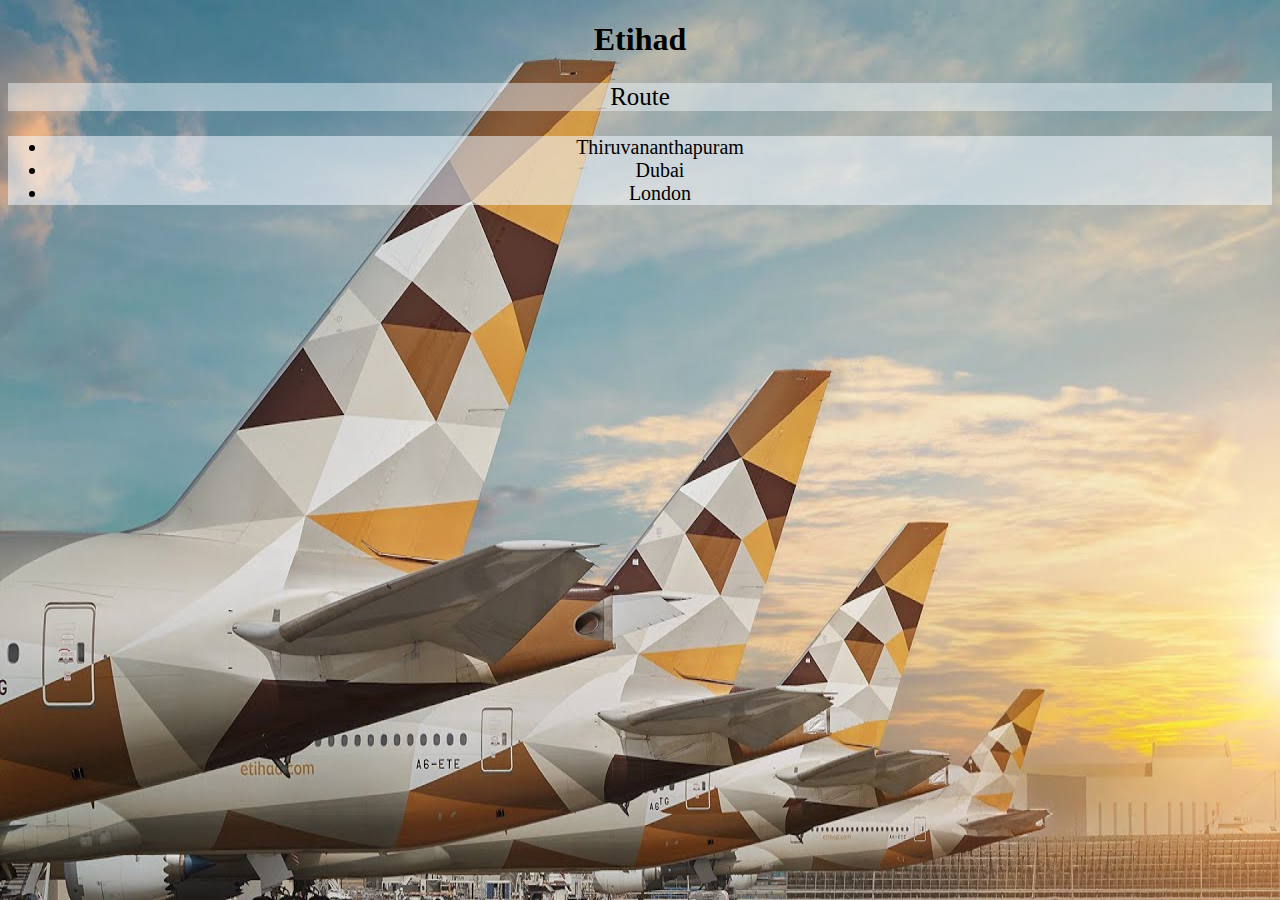
<file: 1/t1.html>
<!DOCTYPE html>
<html>
<head>
<title>Etihad</title>
</head>
<body>
    <style>
        body {
          background-image: url('ed1.jpg');
          background-repeat: no-repeat;
          background-attachment: fixed;
        background-size: 100% 100%;
        }
        p{background-color: rgba(240, 248, 255, 0.459);text-align: center;}
        h1{text-align: center;}
        ul{text-align: center;background-color: rgba(240, 248, 255, 0.548);}
        </style> 
<h1 style="color: rgb(0, 0, 0);">Etihad</h1>
<p style="font-size: 25px;">Route</p>
<ul style="font-size: 20px">
    <li>Thiruvananthapuram</li>
	<li>Dubai</li>
    <li>London</li>
  
</ul>

</body>
</html>
</file>
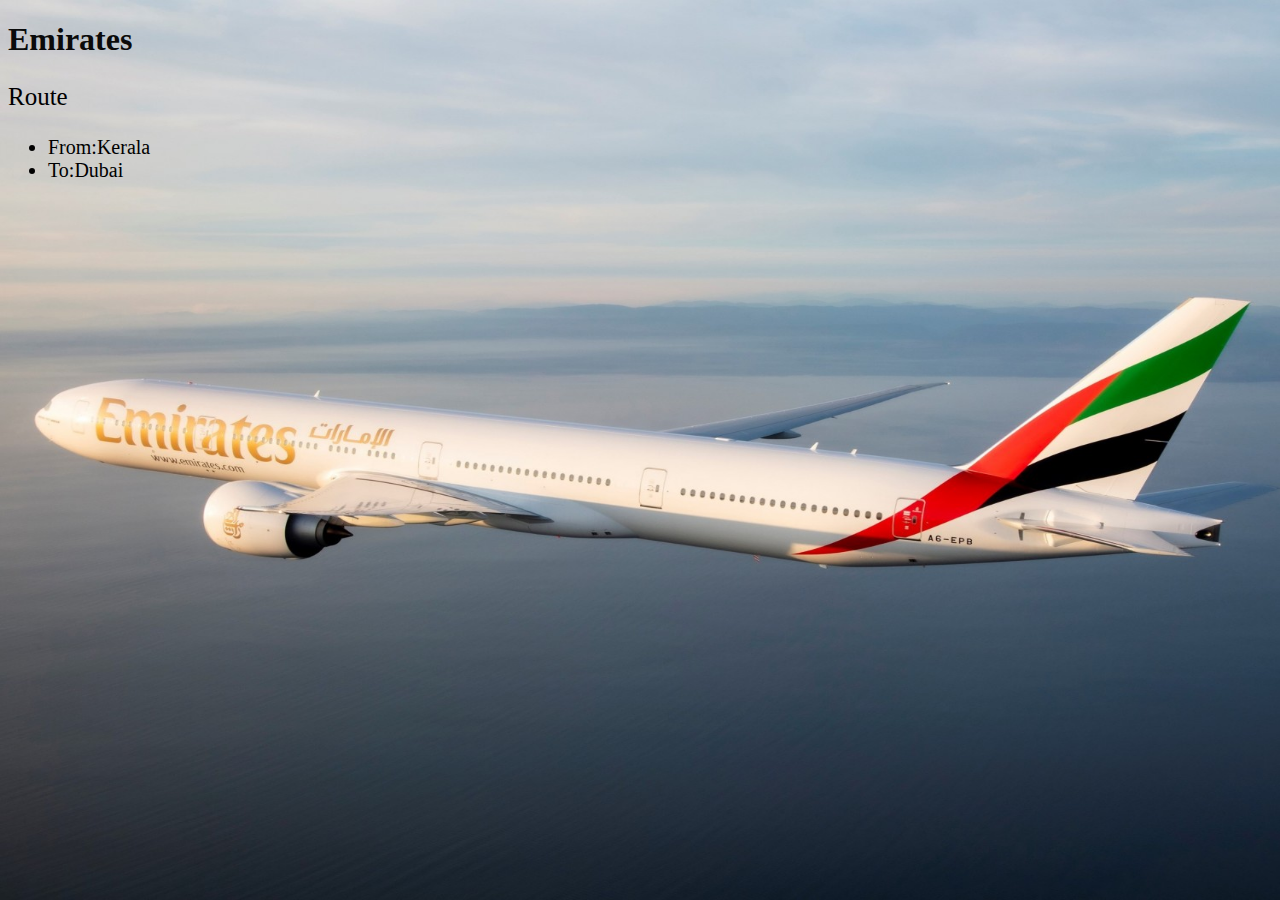
<file: 1/t3.html>
<!DOCTYPE html>
<html>
<head>
<title>Emirates</title>
</head>
<body>
    <style>
        body {
          background-image: url('em.jpg');
            background-repeat: no-repeat;
            background-attachment: fixed;
            background-size: 100% 100%;
        }
        
        </style> 

<h1 style="color: rgb(10, 10, 10);">Emirates</h1>
<p style="font-size: 25px">Route</p>
<ul style="font-size: 20px">
    <li>From:Kerala</li>
    <li>To:Dubai</li>
    
</ul>

</body>
</html>
</file>
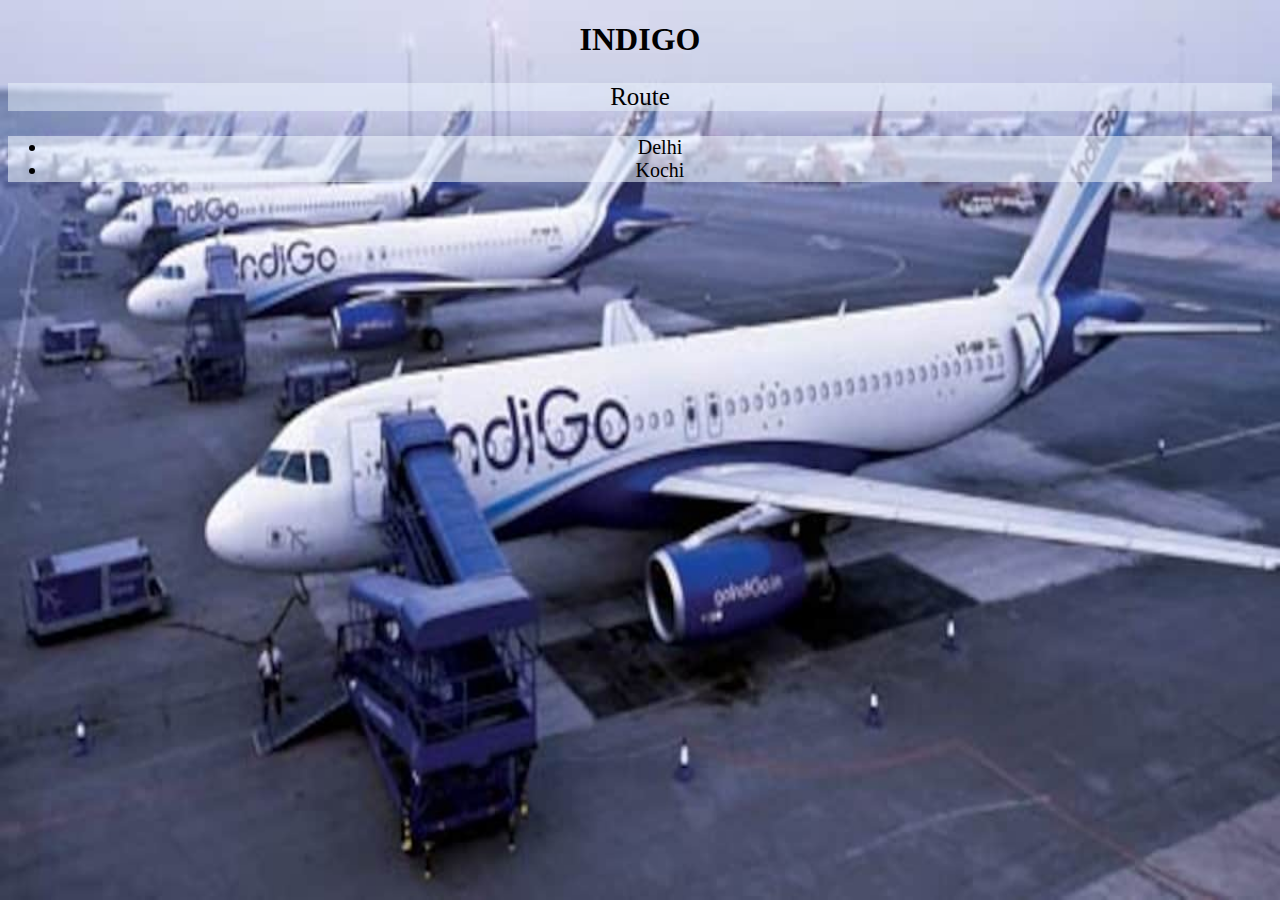
<file: 1/t4.html>
<!DOCTYPE html>
<html>
<head>
<title>INDIGO</title>
</head>
<body>
    <style>
        body {
          background-image: url('in2.jpg');
          background-repeat: no-repeat;
          background-attachment: fixed;
        background-size: 100% 100%;
        }
        p{background-color: rgba(240, 248, 255, 0.459);text-align: center;}
        h1{text-align: center;}
        ul{text-align: center;background-color: rgba(240, 248, 255, 0.548);}
        </style> 
<h1 style="color: rgb(0, 0, 0);">INDIGO</h1>
<p style="font-size: 25px;">Route</p>
<ul style="font-size: 20px">
    <li>Delhi</li>
	<li>Kochi</li>
    
  
</ul>

</body>
</html>
</file>
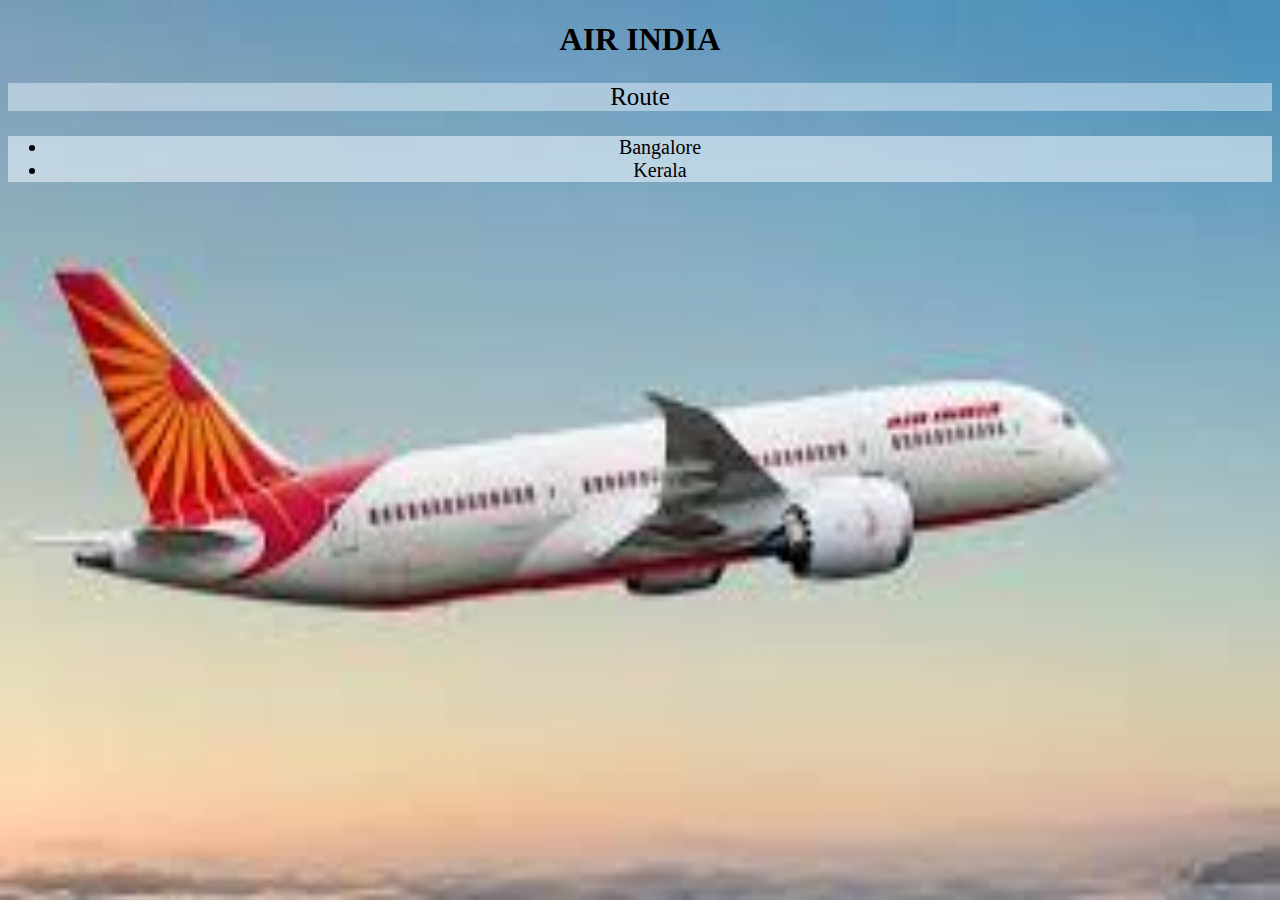
<file: 1/t6.html>
<!DOCTYPE html>
<html>
<head>
<title>AIR INDIA</title>
</head>
<body>
    <style>
        body {
          background-image: url('ind.jfif');
          background-repeat: no-repeat;
          background-attachment: fixed;
        background-size: 100% 100%;
        }
        p{background-color: rgba(240, 248, 255, 0.459);text-align: center;}
        h1{text-align: center;}
        ul{text-align: center;background-color: rgba(240, 248, 255, 0.548);}
        </style> 
<h1 style="color: rgb(0, 0, 0);">AIR INDIA</h1>
<p style="font-size: 25px;">Route</p>
<ul style="font-size: 20px">
    <li>Bangalore</li>
	<li>Kerala</li>
    
  
</ul>

</body>
</html>
</file>
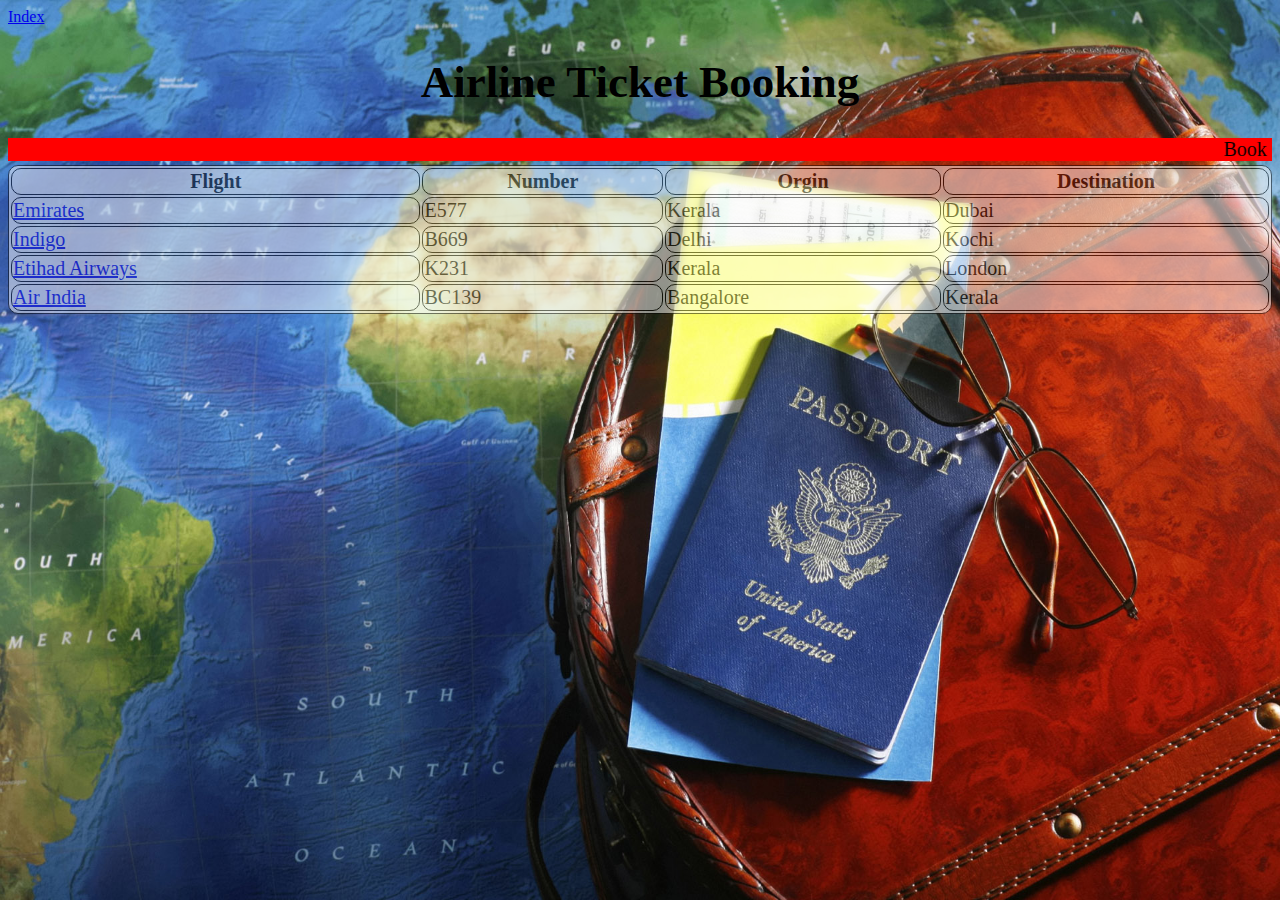
<file: 1/test001.html>
<!DOCTYPE html>
<html>
<head>
    <style>
        .back{
            background-image: url("Free-Photos-Travel.jpg");
            background-repeat: no-repeat;
            background-attachment: fixed;
            background-size: 100% 100%;
        }
    </style>
<title>AirLine Ticket Booking</title>
</head>
<body class="back"  >
        <a href="../index.html">Index</a>

<h1 style="font-size: 45px;text-align: center;">Airline Ticket Booking</h1>
<marquee style="font-size: 20px;background: red;">Book Now For A Discount Of 35%.  HURRY UP!</marquee>
<style>
    table, th, td {
      border:1px solid black;
      border-radius: 10px; 
    }
    </style>
<table style="width:100%;font-size: 20px;backdrop-filter: blur(5px);background: rgb(255, 255, 255);opacity: 0.5;">
    <tr>
        <th> Flight</th>
        <th>Number</th>
        <th>Orgin</th>
        <th>Destination</th>
    </tr>
    <tr>
        <td><a href='t3.html'>Emirates</a></td>
        <td>E577</td>
        <td>Kerala</td>
        <td>Dubai</td>
        
    </tr>
    <tr>
        <td><a href='t4.html'>Indigo</a></td>
        <td>B669</td>
        <td>Delhi</td>
        <td>Kochi</td>
        
    </tr>
    <tr>
        <td><a href='t1.html'>Etihad Airways</a></td>
        <td>K231</td>
        <td>Kerala</td>
        <td>London</td>
    </tr>	
    <tr>
        <td><a href='t6.html'>Air India</a></td>
        <td>BC139</td>
        <td>Bangalore</td>
        <td>Kerala</td>
    </tr>		
    
    		
</table>

</body>
</html>
</file>
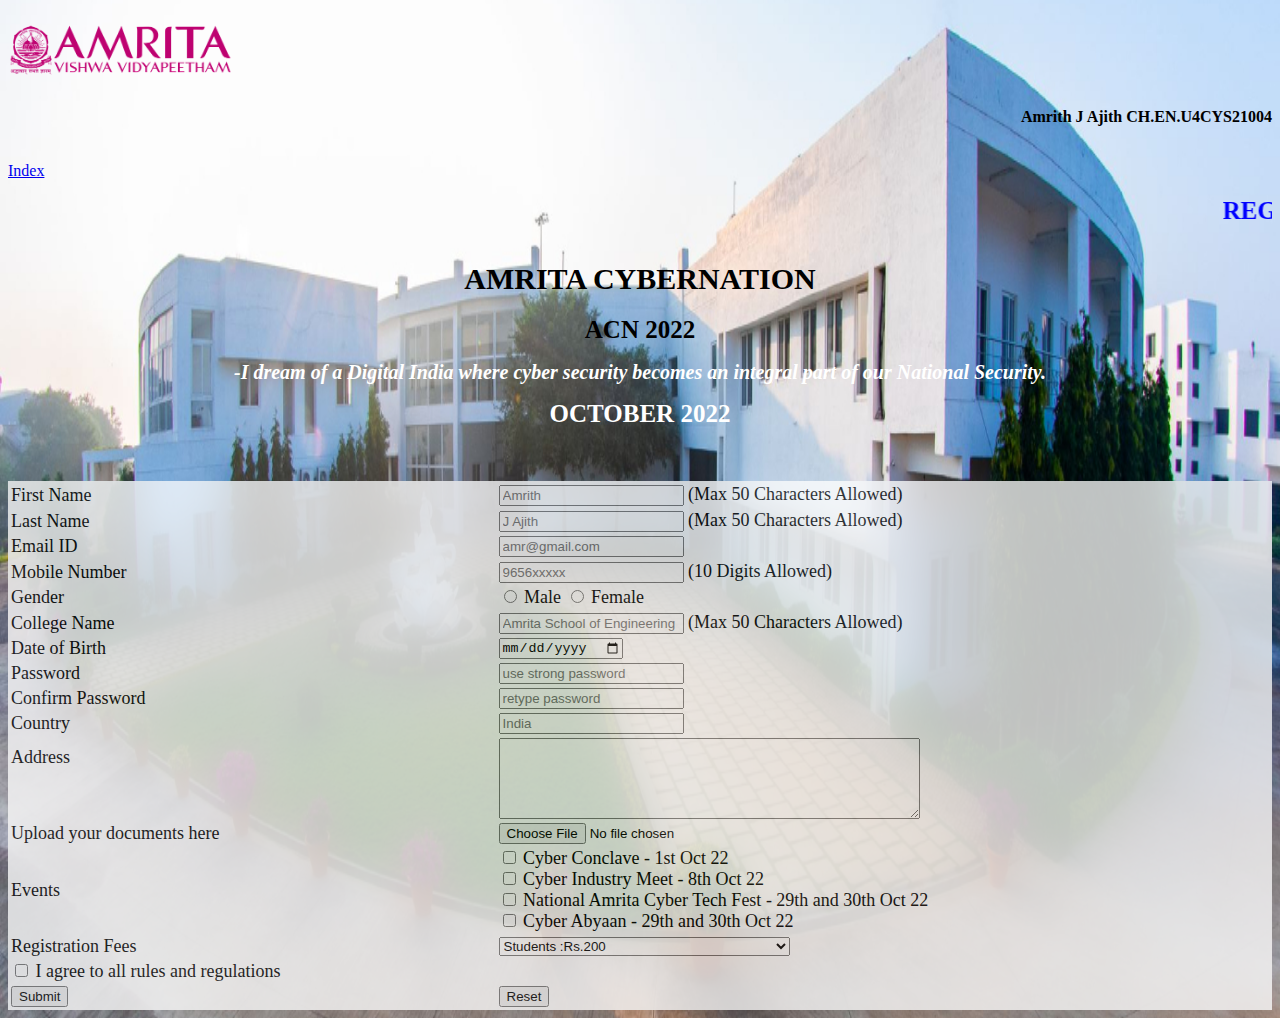
<file: 3/forms.html>
<DOCTYPE! html>
	<head>
		<title>
			REGISTER HERE
		</title>
		
	</head>
	<body background ="av.jpg" style = "background-repeat:no-repeat;background-size:100% 100% ">
		<img src="logo.jpg" width="225">
		<h3 align="right" style="color:black;font-family: times;font-size:16px;padding-bottom: 20px;">Amrith J Ajith
		CH.EN.U4CYS21004</h3>
		    <a href="../index.html">Index</a>
		<marquee>
		<h1 align="left" style="color:blue;font-family:times new roman;font-size:25px">REGISTER HERE</h1></marquee>
		<center><h1 style="color:black;font-family:Times new roman;font-size:30px">AMRITA CYBERNATION</h1>
		<h1 style="color:black;font-family:Times new roman;font-size:25px">ACN 2022</h1>
		<I><h1 style="color:white;font-family:Times new roman;font-size:20px">-I dream of a Digital India where

cyber security becomes an integral

part of our National Security.</h1></I>
		<B><h1 style="color:white;font-family:Times new roman;font-size:25px">OCTOBER 2022</h1></B>
		<table align="center" style="width:100%;font-size: 18px;backdrop-filter: blur(20px);background: rgb(255, 255, 255);opacity: 0.75;font-family: times;">
<tr>
<td>First Name</td>
<td><input type="text" name="FirstName" maxlength="50" placeholder="Amrith " />
(Max 50 Characters Allowed)
</td>
</tr>
 <tr>
<td>Last Name</td>
<td><input type="text" name="LastName" maxlength="50" placeholder="J Ajith"/>
(Max 50 Characters Allowed)
</td>
</tr>

<tr>
<td>Email ID</td>
<td><input type="email" name="EmailID" maxlength="100" placeholder="amr@gmail.com"/></td>
</tr>

<tr>
<td>Mobile Number</td>
<td>
<input type="Number" name="MobileNumber" maxlength="10" placeholder="9656xxxxx"/>
(10 Digits Allowed)
</td>
</tr>
 
<tr>
<td>Gender</td>
<td>
<input type="radio" name="Gender" value="Male" />
Male
<input type="radio" name="Gender" value="Female" />
Female
</td>
</tr>

<tr>
<td>College Name</td>
<td><input type="text" name="Clg name" maxlength="50" placeholder="Amrita School of Engineering"/>
(Max 50 Characters Allowed)
</td>
</tr>

<tr>
<td><label>Date of Birth</label></td>
<td><input type="date" name="dob"></td>
</tr>

<tr>
<td><label >Password</label></td>
<td><input type="password" name="pname" placeholder="use strong password" ></td>
</tr>

<tr>
<td><label >Confirm Password</label></td>
<td><input type="password" name="pname" placeholder="retype password" ></td>
</tr>

<tr>
<td><label >Country</label></td>
<td><input type="text" name="country" placeholder="India" ></td>
</tr>

<tr>
<td>Address<br /><br /><br /></td>
<td><textarea name="Address" rows="5" cols="50"></textarea></td>
</tr>

<tr>
<td>Upload your documents here</td>
<td><input type="file" name="upload" value="upload file" /></td>
</tr>

<tr>
<td>Events</td>
					<td><input type="checkbox" name="event" value="Cyber Conclave" id = "ff" required>
					<label for = "ff">Cyber Conclave - 1st Oct 22</label>
					<br>
					<input type="checkbox" name="event" value="Cyber Industry Meet" id = "ff1" required>
					<label for = "ff1">Cyber Industry Meet - 8th Oct 22</label>
					<br>
					<input type="checkbox" name="event" value="National Amrita Cyber Tech Fest" id = "ff2" required>
					<label for = "ff2">National Amrita Cyber Tech Fest - 29th and 30th Oct 22  </label>
					<br>
					<input type="checkbox" name="event" value="Cyber Abyaan" id = "ff3" required>
					<label for = "ff3">Cyber Abyaan - 29th and 30th Oct 22</label>
					</td>
</tr>
		
<tr>
<td>Registration Fees</td>
<td><select>
<option name="fee" value="stu">Students  :Rs.200<br>
<option name="fee" value="fac">Research Scholars/Faculty Members  :Rs.500<br>
<option name="fee" value="indus">Industry/Others  :Rs.1000<br>
</select></td>
</tr>

<tr>
<td>
<input type="checkbox" name="rules" value="rules" /> I agree to all rules and regulations </td>

</tr>
<br>

<tr>
<td><input type="submit" name="submit" value="Submit"></td>
<br>
<td><input type="reset" name="reset" value="Reset"></td>
</tr>
	
</body>
</html>
</file>
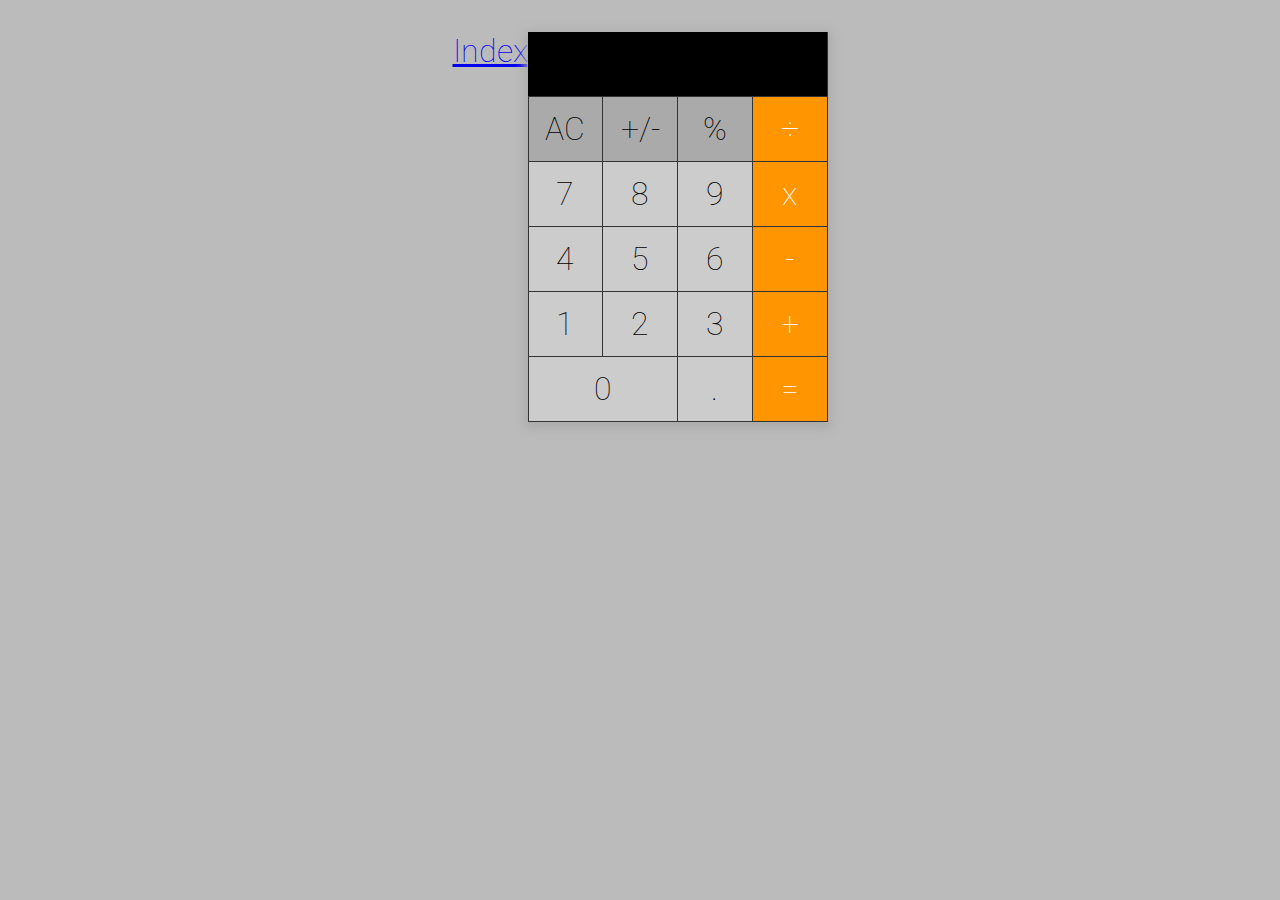
<file: 6/cal.html>
<!DOCTYPE html>
<html>
	<head>
		<link rel="stylesheet" href="cal.css">
	</head>
	<body>
		    <a href="../index.html">Index</a>
		<div id="calculator" class="calculator">
			<div class="result"><p></p></div>
			
			<span class="clear grey">AC</span>
			<span class="grey">+/-</span>
			<span class="grey">%</span>
			<span class="operator">÷</span>
		  
			<span>7</span>
			<span>8</span>
			<span>9</span>
			<span class="operator">x</span>
			
			<span>4</span>
			<span>5</span>
			<span>6</span>
			<span class="operator">-</span>
			
			<span>1</span>
			<span>2</span>
			<span>3</span>
			<span class="operator">+</span>
			
			<span class="double">0</span>
			<span>.</span>
			<span class="operator">=</span>
		</div>
		<script src="cal.js"></script>
	</body>
</html>
</file>
<file: 6/cal.css>
@import url(https://fonts.googleapis.com/css?family=Roboto:100);
html {
  -webkit-box-sizing: border-box;
  -moz-box-sizing: border-box;
  box-sizing: border-box;
}
*, *:before, *:after {
  -webkit-box-sizing: inherit;
  -moz-box-sizing: inherit;
  box-sizing: inherit;
}
html {
  font-family: 'Roboto';
  font-weight: 100;
}
body {
  display: flex;
  justify-content: center;
  margin-top: 1em;
  font-size: 2em;
  background-color: #bbb;
}
.calculator {
  display: flex;
  flex-wrap: wrap;
  flex-direction: row;
  width: 300px;
  box-shadow: 0px 3px 10px 3px #aaa;
  border-right: 0.01em solid #333;
  border-bottom: 0.01em solid #333;
}
.result {
  width: 100%;
  background-color: #000;
  min-height: 2em;
  color: white;
}
.result > p {
  padding: 0 1em;
  text-align: right;
  line-height: 2em;
}
span {
  box-sizing: border-box;
  text-align: center;
  cursor: pointer;
  width: 25%;
  background-color: #ccc;
  line-height: 2em;
  border-top: 0.01em solid #333;
  border-left: 0.01em solid #333;
}
.operator {
  background-color: #FF9500;
  color: white;
}
.double {
  width: 50%;
}
.grey {
  background-color: #aaa;
}
.clicked {
  background-color: darken(orange, 10%);
}
</file>
